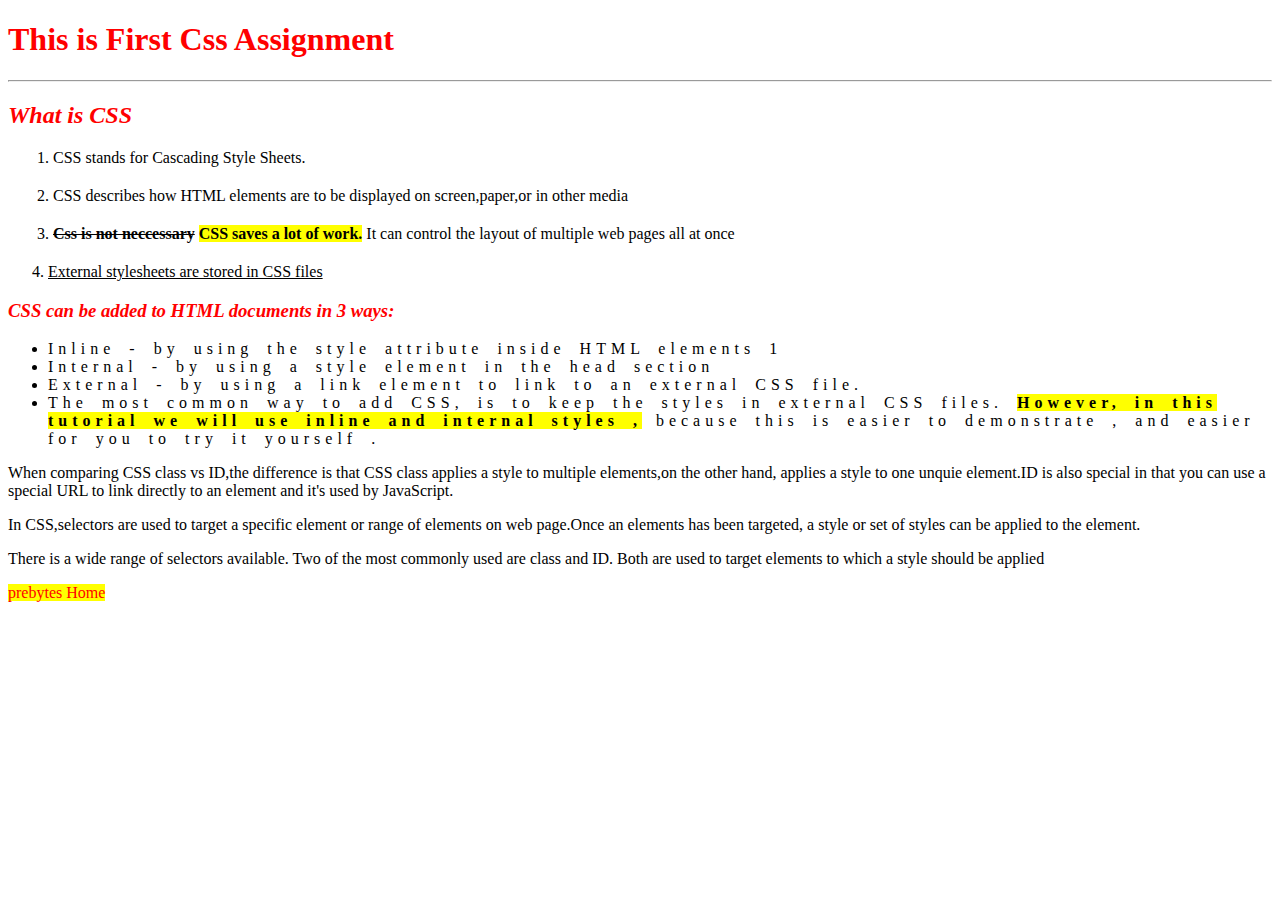
<file: Desktop/handson css 1/index.html>
<!DOCTYPE html>
<html>
    <head>
        <link rel="stylesheet" href="./style.css"/>
        <title>handson 1</title>
    </head>
    <body>
<h1 style="color: red;">This is First Css Assignment</h1>
<hr/>
<h2 style="color: red;"><i> What is CSS</i></h2>

<ol>
<li style="margin: 20px 10px 20px 5px;">CSS stands for Cascading Style Sheets.</li>
<li style="margin: 20px 10px 20px 5px;">CSS describes how HTML elements are to be displayed on screen,paper,or in other media</li>
<li style="margin: 20px 10px 20px 5px;"><span style="text-decoration: line-through;"><b>Css is not neccessary</b></span> <span style="background-color:yellow;"><b> <span>CSS saves a lot of work.</b></span> <span>It can control the layout of multiple web pages all at once</span></li>
<li style="text-decoration: underline;">External stylesheets are stored in CSS files</li>
</ol>

<h3 style="color: red;"><i> CSS can be added to HTML documents in 3 ways:</i></h3>

<ul>
    <li>Inline - by using the style attribute inside HTML elements 1</li>

    <li>Internal - by using a style element in the head section </li>

    <li>External - by using a link element to link to an external CSS file. </li>

    <li>The most common way to add CSS, is to keep the styles in external CSS files. <span class="span1"><b>However, in this
        tutorial we will use inline and internal styles ,</b></span> because this is easier to demonstrate , and easier
        for you to try it yourself . 
    </li>
</ul>

<p>When comparing CSS class vs ID,the difference is that CSS class applies a style to multiple elements,on the other hand, applies a style to one unquie element.ID is also
    special in that you can use a special URL to link directly to an element and it's used by JavaScript.</p>

    <p>In CSS,selectors are used to target a specific element or range of elements on web page.Once an elements has been targeted, a style or set of styles can be applied to the 
        element.
    </p>

    <p>There is a wide range of selectors available. Two of the most commonly used are class and ID. Both are used to target elements to which a style should be applied</p>

<a href="https://www.prepbytes.com/" class="href">prebytes Home</a>


</body>

</html>
</file>
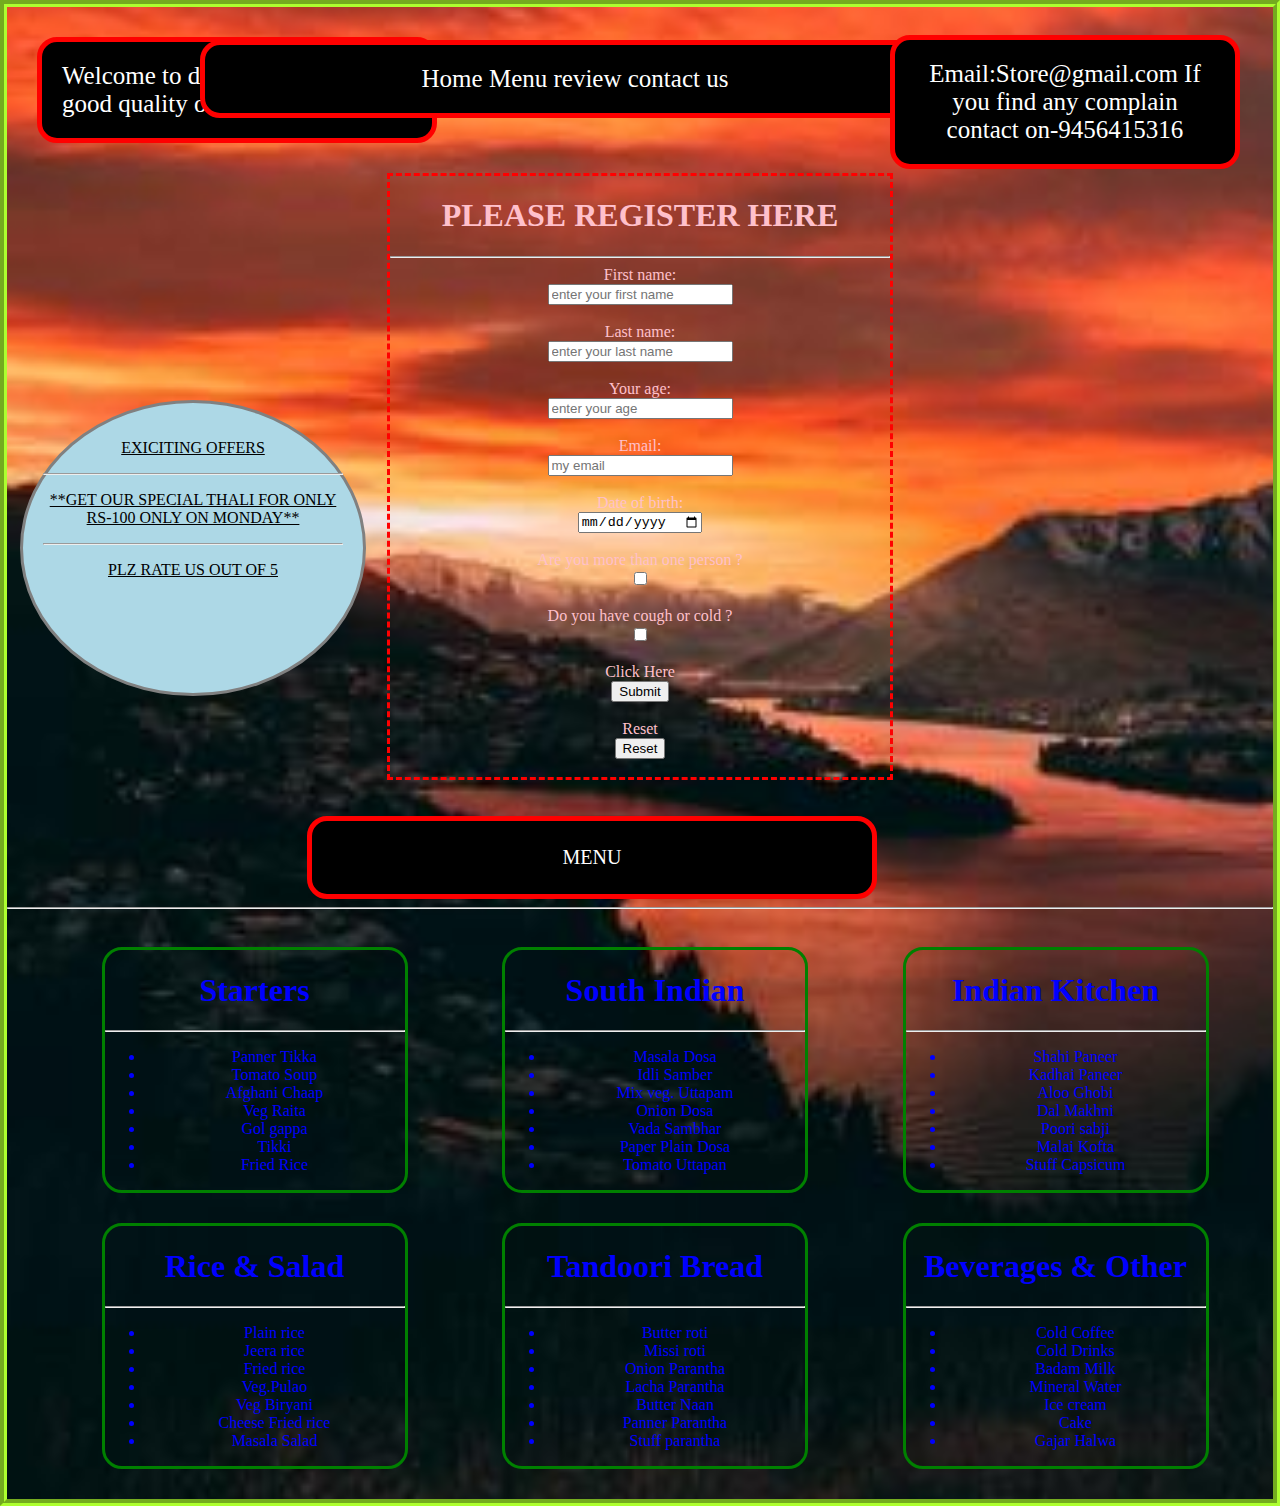
<file: Desktop/handson css 2/index.html>
<!DOCTYPE html>
<html>
 <head>
    <title>handson css 2</title>
    <link rel="stylesheet" href="./style.css"/>
 </head>
 <body>
   <p class="para">Welcome to dhaba for you get  good quality of healthy food</p>
   <p class= "para para1">Home Menu review contact us</p>
   <p class= " para para2">Email:Store@gmail.com If you find any complain contact on-9456415316</p>
   
   <div align="center">
      <form>
      <h1>PLEASE REGISTER HERE</h1>
      <hr/>
      <label for="First name:">First name:</label><br/>
      <input type="text" name="First name:" id="First name:" value="" placeholder="enter your first name" required/><br/><br/>
      <label for="Last name:">Last name:</label><br/>
      <input type="text" name="Last name:" id="Last name:" value="" placeholder="enter your last name" required/><br/><br/>
      <label for="Your age:">Your age:</label><br/>
      <input type="number" name="Your age:" id="Your age:" value="" placeholder="enter your age" required/><br/><br/>
      <label for="Email:">Email:</label><br/>
      <input type="email" name="Email:" id="Email:" value="" placeholder="my email" required/><br/><br/>
      <label for="Birthday">Date of birth:</label><br/>
      <input type="date" name="Birthday" id="Birthday" value=""  required/><br/><br/>
  <label for="person">Are you more than one person ?</label><br/>
  <input type="checkbox" name="person" id="person" value=""/><br/><br/>
  <label for="cough">Do you have cough or cold ?</label><br/>
  <input type="checkbox" name="cough" id="cough" value=""/><br/><br/>
  <label>Click Here</label><br/>
  <input type="submit"/><br/><br/>
  <label>Reset</label><br/>
  <input type="reset"/><br/><br/>
  </form>
   </div><br/><br/>
   <div class="div">
<p>EXICITING OFFERS</p>
<hr/>
<p>**GET OUR SPECIAL THALI FOR ONLY RS-100 ONLY ON MONDAY**</p>
<hr/>
<p>PLZ RATE US OUT OF 5</p>
</div>

<div class="div1" >
<p>MENU</p>
</div>
<hr/>

<div class="flex-container">
   <div class="div2">
   <h1>Starters</h1>
   <hr/>
   <ul>
   <li>Panner Tikka</li>
   <li>Tomato Soup</li>
   <li>Afghani Chaap</li>
   <li>Veg Raita</li>
   <li>Gol gappa</li>
   <li>Tikki</li>
   <li>Fried Rice</li>
</ul>
</div>

<div class="div2">
      <h1>South Indian</h1>
      <hr/>
      <ul>
      <li>Masala Dosa</li>
      <li>Idli Samber</li>
      <li>Mix veg. Uttapam</li>
      <li>Onion Dosa</li>
      <li>Vada Sambhar</li>
      <li>Paper Plain Dosa</li>
      <li>Tomato Uttapan</li>
   </ul>
   </div>

   <div class="div2">
         <h1>Indian Kitchen</h1>
         <hr/>
         <ul>
         <li>Shahi Paneer</li>
         <li>Kadhai Paneer</li>
         <li>Aloo Ghobi</li>
         <li>Dal Makhni</li>
         <li>Poori sabji</li>
         <li>Malai Kofta</li>
         <li>Stuff Capsicum</li>
      </ul>
      </div>
   </div>

   <div class="flex-container1">
      <div class="div3">
      <h1>Rice & Salad</h1>
      <hr/>
      <ul>
      <li>Plain rice</li>
      <li>Jeera rice</li>
      <li>Fried rice</li>
      <li>Veg.Pulao</li>
      <li>Veg Biryani</li>
      <li>Cheese Fried rice</li>
      <li>Masala Salad</li>
   </ul>
      </div>

      <div class="div3">
            <h1>Tandoori Bread</h1>
            <hr/>
            <ul>
            <li>Butter roti</li>
            <li>Missi roti</li>
            <li>Onion Parantha</li>
            <li>Lacha Parantha</li>
            <li>Butter Naan</li>
            <li>Panner Parantha</li>
            <li>Stuff parantha</li>
         </ul>
            </div>

            <div class="div3">
         <h1>Beverages & Other</h1>
         <hr/>
         <ul>
         <li>Cold Coffee</li>
         <li>Cold Drinks</li>
         <li>Badam Milk</li>
         <li>Mineral Water</li>
         <li>Ice cream</li>
         <li>Cake</li>
         <li>Gajar Halwa</li>
         </ul>
         </div>

   </div>
 </body>   

</html>
</file>
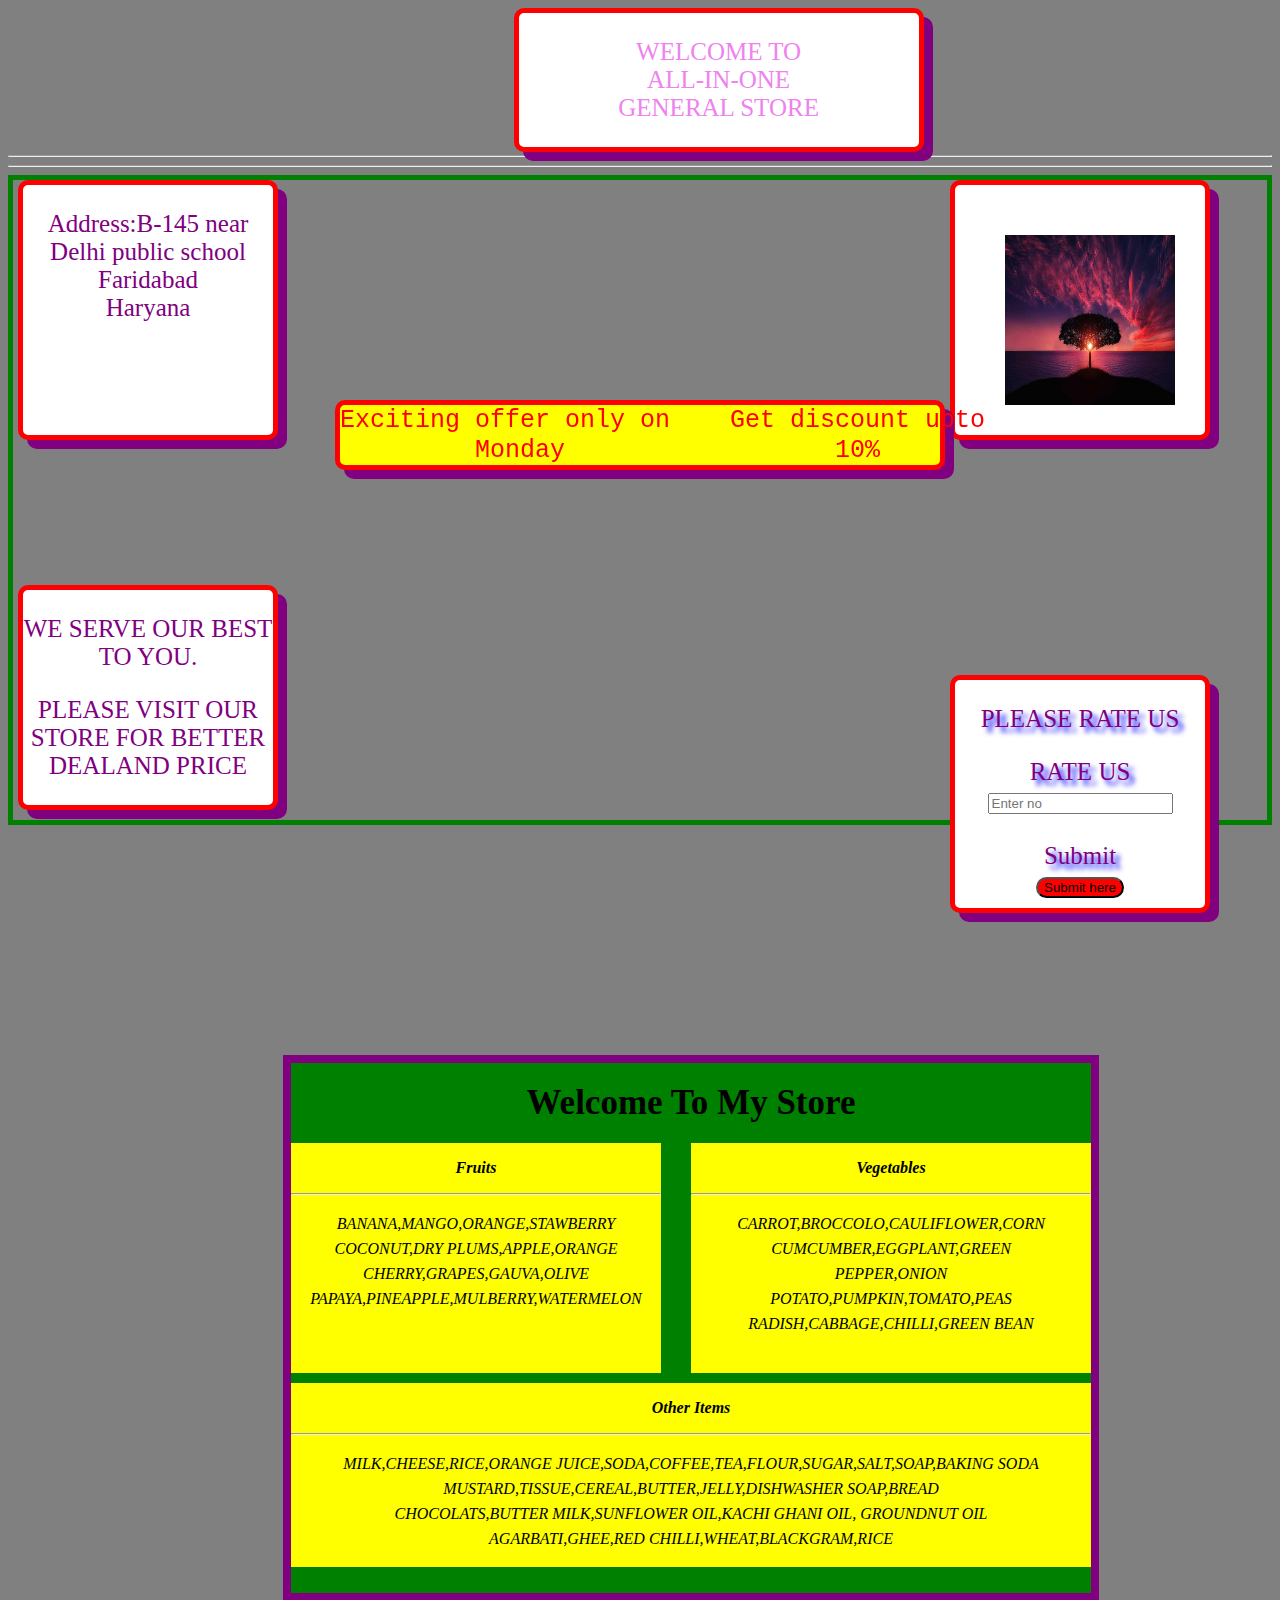
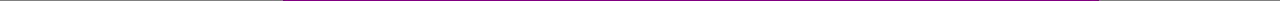
<file: Desktop/handson css 3/index.html>
<!DOCTYPE html>
<html lang="en">
<head>
    <meta charset="UTF-8">
    <meta http-equiv="X-UA-Compatible" content="IE=edge">
    <meta name="viewport" content="width=device-width, initial-scale=1.0">
    <title>Document</title>
    <link rel="stylesheet" href="./style.css">
</head>
<body>
    <div class="box">
       <p>WELCOME TO<br/> ALL-IN-ONE<br/>GENERAL STORE</p> 
    </div>
    <hr style="margin-top: 3px;"/>
    <hr/>
    <div class="flex">
<div class="div">
<p>Address:B-145 near<br/>Delhi public school<br/>Faridabad<br/>Haryana</p>

</div>
<div class="div1">
<img src="./tree-736885__480.jpg"/>

</div>
<div class="div2">
    <pre class="para">
Exciting offer only on    Get discount upto 
         Monday                  10% </pre> 

   

</div>
<div class="div3">
    <p>WE SERVE OUR BEST TO YOU.</p>
    <p>PLEASE VISIT OUR STORE FOR BETTER DEALAND PRICE</p>
</div>
<div class="form">
    <p class="para2">PLEASE RATE US</p>
    <form>
        <label for="RATE US" style="text-shadow: 5px 5px 5px blue;">RATE US</label><br/>
        <input type="number" name="RATE US" id="RATE US" placeholder="Enter no" required/><br/><br/>
        <label style="text-shadow: 5px 5px 5px blue;">Submit</label><br/>
        <button class="button" >Submit here</button>
    </form>
</div>
 </div>
 



 <div class="table">
    <div class="store">Welcome To My Store</div>
    <div class="table1">
       <p><i><b>Fruits</b></i></p></font>
        <hr/>
        <p><i style="line-height: 25px;">BANANA,MANGO,ORANGE,STAWBERRY<br/>
            COCONUT,DRY PLUMS,APPLE,ORANGE<br/>
            CHERRY,GRAPES,GAUVA,OLIVE<br/>
            PAPAYA,PINEAPPLE,MULBERRY,WATERMELON<br/>
        </i></p>
    </div>
    <div class="table2">
        <p><i><b>Vegetables</b></i></p>
        <hr/>
        <p><i style="line-height: 25px;">CARROT,BROCCOLO,CAULIFLOWER,CORN<br/>
            CUMCUMBER,EGGPLANT,GREEN<br/>
            PEPPER,ONION<br/>
            POTATO,PUMPKIN,TOMATO,PEAS<br/>
            RADISH,CABBAGE,CHILLI,GREEN BEAN</i></p>
    </div>
    <div class="table3">
        <p><i><b>Other Items</b></i></p>
        <hr/>
        <p><i style="line-height: 25px;">MILK,CHEESE,RICE,ORANGE JUICE,SODA,COFFEE,TEA,FLOUR,SUGAR,SALT,SOAP,BAKING SODA<br/>
            MUSTARD,TISSUE,CEREAL,BUTTER,JELLY,DISHWASHER SOAP,BREAD<br/>
            CHOCOLATS,BUTTER MILK,SUNFLOWER OIL,KACHI GHANI OIL, GROUNDNUT OIL<br/>
            AGARBATI,GHEE,RED CHILLI,WHEAT,BLACKGRAM,RICE<br/>
            </i></p>
    </div>


 </div>

</html>
</file>
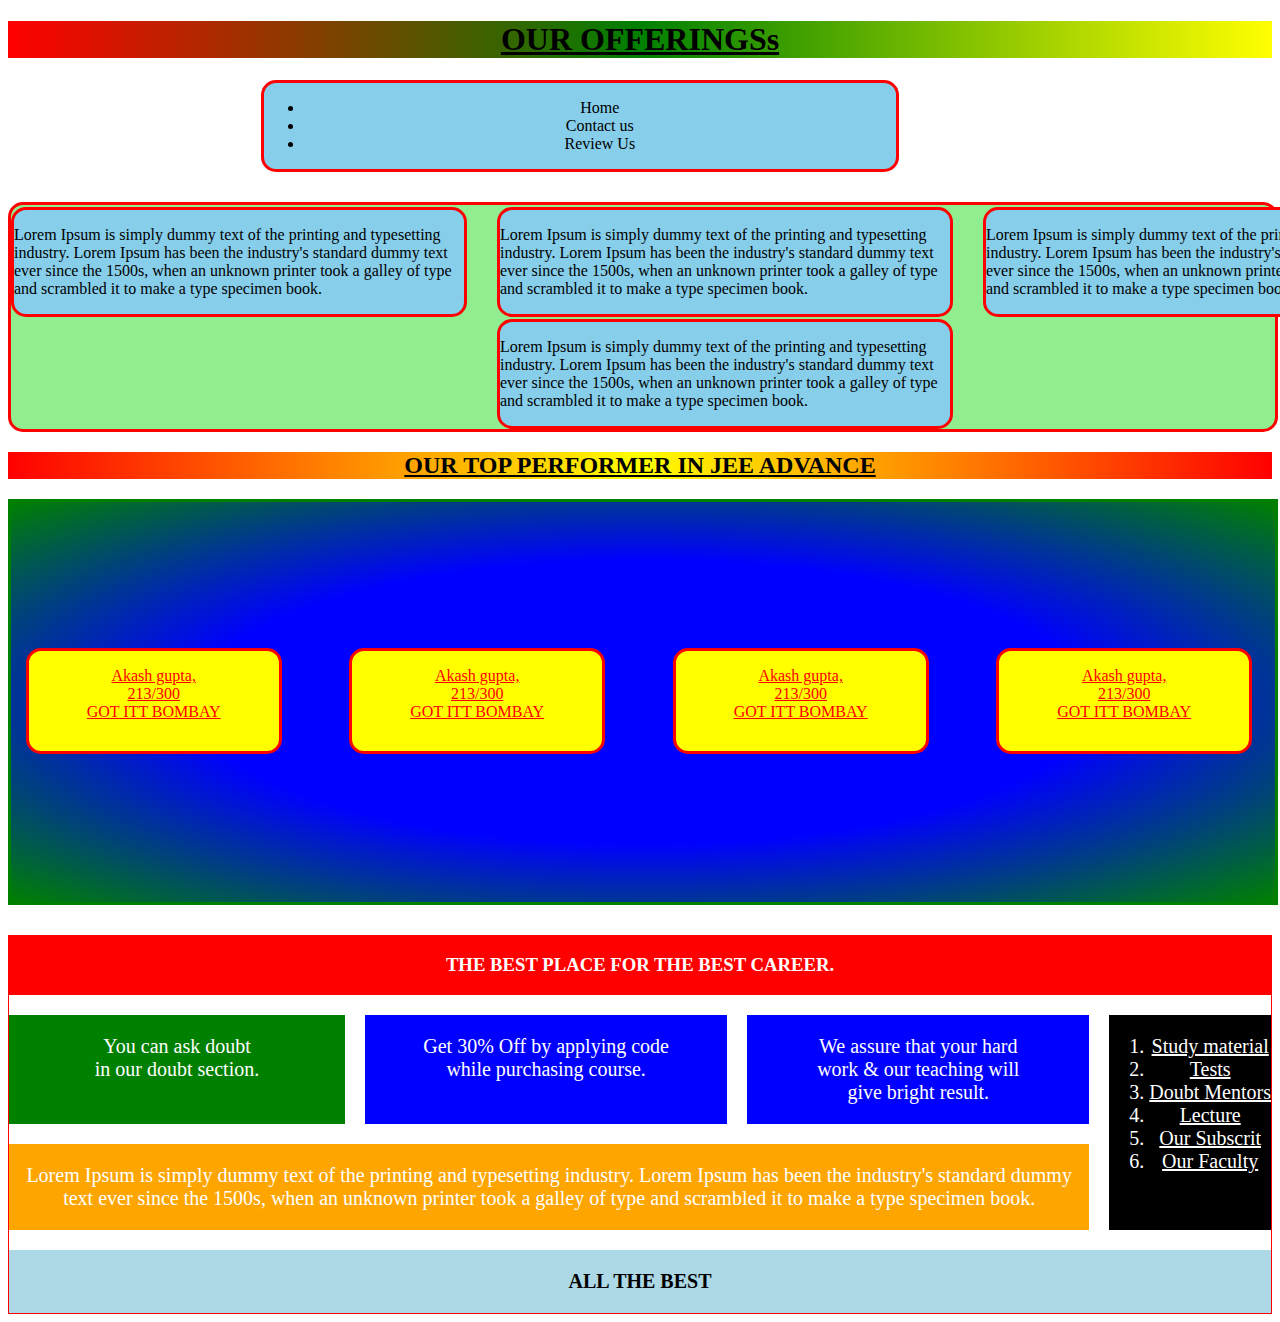
<file: Desktop/handson css 4/index.html>
<!DOCTYPE html>
<html lang="en">
<head>
    <meta charset="UTF-8">
    <meta http-equiv="X-UA-Compatible" content="IE=edge">
    <meta name="viewport" content="width=device-width, initial-scale=1.0">
    <title>Document</title>
    <link rel="stylesheet" href="./Style.css"/>
</head>
<body>
    <div class="head">
        <h1>OUR OFFERINGSs</h1>
    </div>
    <div class="list">
        <ul>
            <li class="li">Home</li>
            <li>Contact us</li>
            <li>Review Us</li>
        </ul>
    </div>
    <div class="grid1">
        <div class="box1">
            <p> Lorem Ipsum is simply dummy text of the printing and typesetting industry. Lorem Ipsum has been the industry's standard dummy text ever since the 1500s, when an unknown printer took a galley of type and scrambled it to make a type specimen book.</p>
        </div>

        <div class="box1">
            <p> Lorem Ipsum is simply dummy text of the printing and typesetting industry. Lorem Ipsum has been the industry's standard dummy text ever since the 1500s, when an unknown printer took a galley of type and scrambled it to make a type specimen book.</p>
        </div>

        <div class="box1">
            <p> Lorem Ipsum is simply dummy text of the printing and typesetting industry. Lorem Ipsum has been the industry's standard dummy text ever since the 1500s, when an unknown printer took a galley of type and scrambled it to make a type specimen book.</p>
        </div>

        <div class="box2">
            <p> Lorem Ipsum is simply dummy text of the printing and typesetting industry. Lorem Ipsum has been the industry's standard dummy text ever since the 1500s, when an unknown printer took a galley of type and scrambled it to make a type specimen book.</p>
        </div>
    </div>
    <div class="h2">
        <h2>OUR TOP PERFORMER IN JEE ADVANCE</h2>
    </div>

    <div class="grid2">
        <div class="box3">
        <p>Akash gupta,<br/>213/300<br/>GOT ITT BOMBAY </p></div>
        <div class="box3">
        <p>Akash gupta,<br/>213/300<br/>GOT ITT BOMBAY </p></div>
        <div class="box3">
        <p>Akash gupta,<br/>213/300<br/>GOT ITT BOMBAY </p></div>
        <div class="box3">
        <p>Akash gupta,<br/>213/300<br/>GOT ITT BOMBAY </p></div>
    </div>

    <div class="grid3">
        <div class="box4">
            <h3>THE BEST PLACE FOR THE BEST CAREER.</h3>
        </div>
        <div class="box5">
            <p>You can ask doubt <br/>in our doubt section.</p>
        </div>
        <div class="box6">
            <p>Get 30% Off by applying code<br/> while purchasing course.</p>
        </div>
        <div class="box7">
            <p>We assure that your hard<br/> work & our teaching will<br/> give bright result.</p>
        </div>
        <div class="box8">
            <ol>
                <li>Study material</li>
                <li>Tests</li>
                <li>Doubt Mentors</li>
                <li>Lecture</li>
                <li>Our Subscrit</li>
                <li>Our Faculty</li>
            </ol>
        </div>
        <div class="box9">
            <p> Lorem Ipsum is simply dummy text of the printing and typesetting industry. Lorem Ipsum has been the industry's standard dummy text ever since the 1500s, when an unknown printer took a galley of type and scrambled it to make a type specimen book.</p>
        </div>
        <div class="box10">
         <p>ALL THE BEST</p>   
        </div>



    </div>

</body>
</html>
</file>
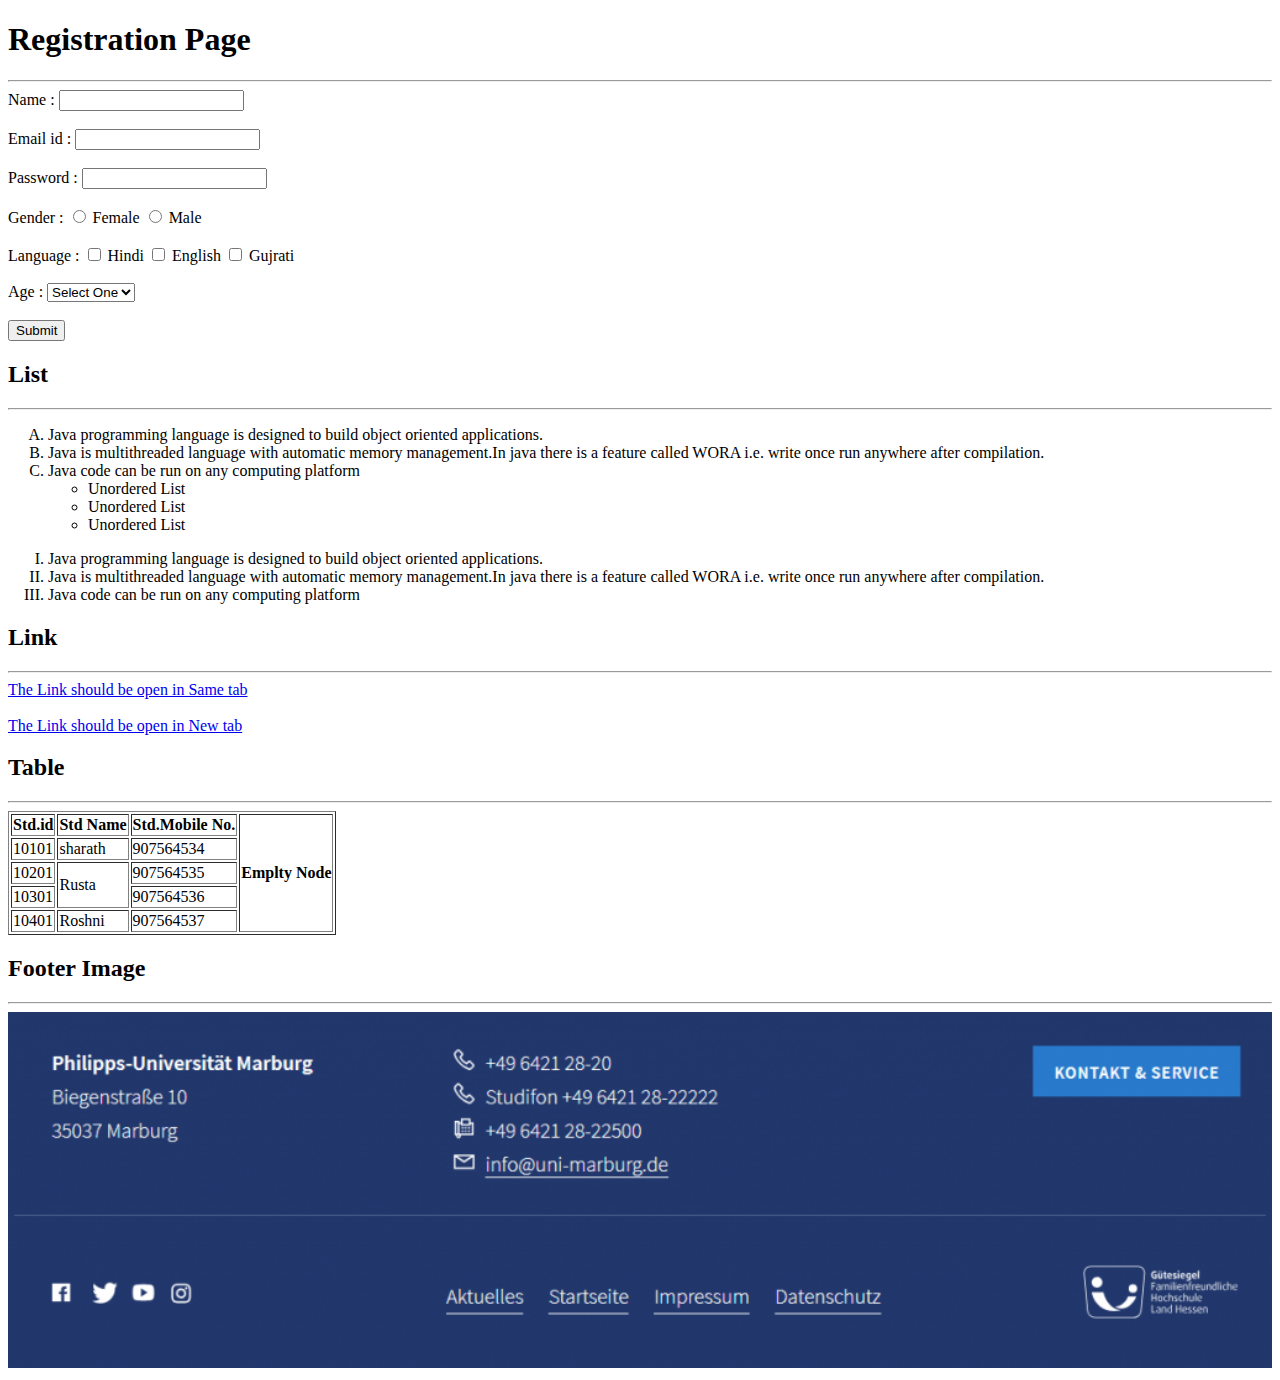
<file: Desktop/Live Coding/live coding1.html>
<!DOCTYPE html>
<html>
    <head>
        <title>Live Coding</title>
    </head>
    <body>
        <h1>Registration Page</h1>
        <hr/>
        <form>
            <label>Name :</label>
            <input type="text" name="Name" value="" required/><br/><br/>
            <label>Email id :</label>
            <input type="email" name="Email id" value="" required/><br/><br/>
            <label>Password :</label>
            <input type="password" name="Password" value="" required/><br/><br/>
            
            <label>Gender :</label>
           <input type="radio" name="Gender" value=""/>
            <label>Female</label>
            <input type="radio" name="Gender" value=""/>
            <label>Male</label><br/><br/>

            <label>Language :</label>
            <input type="checkbox" name="Hindi" value=""/>
             <label>Hindi</label>
             <input type="checkbox" name="English" value=""/>
             <label>English</label>
             <input type="checkbox" name="Gujrati" value=""/>
             <label>Gujrati</label><br/><br/>

             <label>Age :</label>
             <select>
              <option value="Select One"> Select One</option>
              <option value="20">20</option>
              <option value="24">24</option>
             </select><br/><br/>

             <input type="submit" /><br/>
            </form>
             <h2>List</h2>
             <hr/>
             <ol type="A">
                <li>Java programming language is designed to build object oriented applications.</li>
                <li>Java is multithreaded language with automatic memory management.In java there is a feature called WORA i.e. write once run anywhere after compilation.</li>
                <li>Java code can be run on any computing platform</li>
                <ul style="list-style: circle;">
                    <li>Unordered List</li>
                    <li>Unordered List</li>
                    <li>Unordered List</li>
                </ul>
             </ol>
             <ol type="I">
                <li>Java programming language is designed to build object oriented applications.</li>
                <li>Java is multithreaded language with automatic memory management.In java there is a feature called WORA i.e. write once run anywhere after compilation.</li>
                <li>Java code can be run on any computing platform</li>
             </ol>
             <h2>Link</h2>
             <hr/>
             <a href="https://www.prepbytes.com/"> The Link should be open in Same tab</a><br/><br/>
             <a href="https://www.prepbytes.com/" target="_blank"> The Link should be open in New tab</a>

             <h2>Table</h2>
             <hr/>
             <table border="1">
                <tr>
                    <th>Std.id</th>
                    <th>Std Name</th>
                    <th>Std.Mobile No.</th>
                    <th rowspan="5">Emplty Node</th>
                </tr>
                <tr>
                    <td>10101</td>
                    <td>sharath</td>
                    <td>907564534</td>
                </tr>
                <tr>
                    <td>10201</td>
                    <td rowspan="2">Rusta</td>
                    <td>907564535</td>
                </tr>
                <tr>
                    <td>10301</td>
                    <td>907564536</td>
                </tr>
                <tr>
                    <td>10401</td>
                    <td>Roshni</td>
                    <td>907564537</td>
                </tr>
            </table>
            <h2>Footer Image</h2>
            <hr/>
            <footer>
                <img src="./image.png"/ width="100%"/> 
            </footer>

    </body>

</html>
</file>
<file: Desktop/handson css 1/style.css>
.span1 {
    background-color: yellow;

}

ul{
    letter-spacing: 5px;
    word-spacing: 5px;
}

.href{
    text-decoration: none;
    background-color: yellow;
    color:red;
    
}
</file>
<file: Desktop/handson css 2/style.css>
body {
border: 7px groove greenyellow;
margin: 0px;
background-image: url(./wallpapersden.com_new-zealand-orange-mountain-sunset_wxl.jpg);
background-repeat: no-repeat;
background-size: cover;




}
.para {
    border-width: 5px;
    border-color: red;
    border-style: solid;
    border-radius: 20px;
    padding: 20px;
    background-color: black;
    color: white;
    font-size: 25px;
    display: inline-block;
    width: 350px;
    margin: 30px;

}
.para1 {
    position: absolute;
    top: 10px;
    left: 170px;
    display: inline;
    padding: 20px;
    width: 700px;
    text-align: center;

    }
    .para2 {
        position: absolute;
        top: 5px;
        right: 10px;
        display: inline;
        padding: 20px; 
        width: 300px;
        text-align: center;
    }

    form {
        text-align: center;
        border-style: dashed;
        border-color: red;
        color: pink;
        width: 500px;

    }

    .div {
        text-align: center;
        border-radius: 50%;
        width: 300px;
        height: 250px;

        border-color: grey;
        border-style: solid;
        padding: 20px;
        
        font: bold;
        text-decoration: underline;
        background-color: lightblue;
        position: absolute;
        top: 400px;
        left: 20px;
        display: inline-block;

    }
   .div1 { 
    border-width: 5px;
    border-color: red;
    border-style: solid;
    border-radius: 20px;
    padding: 5px;
    background-color: black;
    color: white;
    font-size: 20px;
    display: inline-block;
    width: 550px;
    margin: 0px 0px 0px 300px;
    text-align: center;
   }
   
   .flex-container {
    display: flex;
    justify-content: space-evenly;


   }

   .div2 { 
    text-align: center;
    border-radius: 20px;
    border-style: solid;
    border-color: green;
    color: blue;
    display: inline-block;
    margin-left: 30px;
    margin-top: 30px;
    width: 300px;


   }

   .flex-container1
   {
    display: flex;
    justify-content: space-evenly;

   }

   .div3 {
    text-align: center;
    border-radius: 20px;
    border-style: solid;
    border-color: green;
    color: blue;
    display: inline-block;
    margin-left: 30px;
    margin-top: 30px;
    width: 300px;
    margin-bottom: 30px;
   }
</file>
<file: Desktop/handson css 3/style.css>
body {
    background-color: gray;
}

.box {
    border-radius: 10px;
   border: 5px solid  ;
    border-color: red;
    box-shadow: 9px 9px purple;
    display: inline-block;
    color: violet;
      width: 400px;
    text-align: center;
    font-size: 25px;
    position: relative;
    background-color: white;
    left: 40%;   
}
.flex {
    border: 5px solid;
    border-color: green;
    display: flex;
    width: auto;
    height: 640px;
    flex-direction: column;
    justify-content: space-between;
    flex-wrap: wrap;
}

.div {
    border-radius: 10px;
    border: 5px solid  ;
     border-color: red;
    box-shadow: 9px 9px purple;
    display: inline-block;
    font-size: 25px;
    color: purple; 
    background-color: white;
   width: 250px;
   height: 250px;
   position: relative;
   left: 5px;
   text-align: center;
  
}

.div1 {
    border-radius: 10px;
    border: 5px solid  ;
     border-color: red;
    box-shadow: 9px 9px purple;
    display: inline-block;
    font-size: 25px;
    color: purple; 
    background-color: white;
    width: 250px;
   height: 250px;
   position: absolute;
   right: 70px;
}

img {
    width: 170px;
    height: 170px;
    background-repeat: no-repeat;
    padding: 20%;
    
}

.div2 {
    border-radius: 10px;
    border: 5px solid  ;
     border-color: red;
    box-shadow: 9px 9px purple;
    display: inline-block;
    font-size: 25px;
    position: fixed;
   align-self: center;
    color: red;
    width: 600px;
    top: 400px;
    z-index: 1;
  
    background-color: yellow;
}

.para {
 
    width: 200px;
    display: inline;

}

.div3 {
    border-radius: 10px;
    border: 5px solid  ;
     border-color: red;
    box-shadow: 9px 9px purple;
    display:block;
    font-size: 25px;
    color: purple; 
    background-color: white;
   width: 250px;
   
   margin-left: 5px;
   margin-bottom: 10px;

   text-align: center;
  
  
}

.para2{
    font-size: 25px;
    text-shadow: 5px 5px 5px blue;

}

.form {
    border-radius: 10px;
    border: 5px solid  ;
     border-color: red;
    box-shadow: 9px 9px purple;
    display:block;
    font-size: 25px;
    color: purple; 
    background-color: white;
   width: 250px;
   position: absolute;
   right: 70px;
  top: 75%;
   margin-left: 5px;
   margin-bottom: 20px;

   text-align: center;
  
}
.button {
    margin-bottom: 10px;
    background-color: red;
    border-radius: 15px;
}

.table {
    display: flex;
    justify-content: space-evenly;
    border: 8px solid purple;
    position: relative;
    top: 230px;
    left: 275px;
    width: 800px;
    height: 530px;
    background-color: green;
    color: black;

}
.table1 {
    text-align: center;
    background-color: yellow;
    width: 370px;
    height: 230px;
    position: absolute;
    top: 80px;
    left: 0px;
    
    
   



}
.table2 {
    text-align: center;
    background-color: yellow;
    width: 400px;
    height: 230px;
    position: absolute;
    top: 80px;
    left: 400px;
    
}
.table3 {
    text-align: center;
    background-color: yellow;
    width: 100%;
   
    position: absolute;
    top: 320px;
}

.store {
    font-weight: bolder;
    font-size: 35px;
    margin-top: 20px;
    margin-bottom: 20px;

}
</file>
<file: Desktop/handson css 4/Style.css>
.head {
    text-decoration: underline;
    background-image: linear-gradient(to right, red , green , yellow);
    text-align: center;
}

.list {
    background-color: skyblue;
    border-color: red;
    border-radius: 15px;
    border-style:  solid;
   margin-left: 20%;
    width: 50%;
    text-align: center;
}

.grid1 {
    display: grid;
    background-color: lightgreen;
    border-color: red;
    border-radius: 15px ;
    border-style:  solid;
    width: 100%;
    grid-template-columns: auto auto auto;
    margin-top: 30px;
    column-gap: 30px;
    }

.box1 {
    background-color: skyblue;
    border-color: red;
    border-radius: 15px;
    border-style:  solid;
    width: 450px;
    margin-top: 2px;
}
.box2 {
    background-color: skyblue;
    border-color: red;
    border-radius: 15px;
    border-style:  solid;
    width: 450px;
    margin-top: 2px;
    grid-column-start: 2;
    grid-column-end: auto;

}

.h2 {
    text-decoration: underline;
    background-image: linear-gradient(to right, red , yellow , red);
    text-align: center;
}

.grid2 {
    display: grid;
    background-image: radial-gradient(blue,blue,green);
    border-color: green;
    border-radius: 0px ;
    border-style:  solid;
    width: 100%;
    height: 400px;
    grid-template-columns: auto auto auto auto;
    column-gap: 30px;
}
.box3 {
    background-color: yellow;
    border-color: red;
    border-radius: 15px;
    border-style:  solid;
    text-align: center;
    column-gap: 10px;
    width: 250px;
    height: 100px;
    margin-top: 50%;
    margin-left: 5%;
    color: red;
    text-decoration: underline;
    
}

.grid3 {
    display: grid;
    grid-template-columns: auto auto auto auto; 
    border: 1px;
    border-color: red;
    border-style: solid;
    margin-top: 30px;
    gap: 20px;
}

.box4 {
    color: white;
    text-align: center;
    background-color: red;
     grid-column-start: 1; 
    grid-column-end: 5; 
    
}
.box5 {
    color: white;
    text-align: center;
    background-color: green;
    font-size: 20px;
    grid-column-start: 1; 
    grid-column-end: 2; 

}
.box6 {
    color: white;
    text-align: center;
    background-color: blue;
    font-size: 20px;
}
.box7 {
    color: white;
    text-align: center;
    background-color: blue;
    font-size: 20px;
    grid-column-start: 3;
    grid-column-end: 4;

}
.box8 {
    color: white;
    text-align: center;
    background-color: black;
    font-size: 20px;
    text-decoration: underline;

    grid-column-start: 4;
    grid-row: 2 / span 2;
  
}

.box9 {
    color: white;
    text-align: center;
    background-color: orange;
    font-size: 20px;
    grid-column-start: 1; 
    grid-column-end: 4; 

}

.box10 {
    color: black;
    font-weight: bold;
    text-align: center;
    background-color: lightblue;
    font-size: 20px;
    grid-column-start: 1; 
    grid-column-end: 5; 

}
</file>
